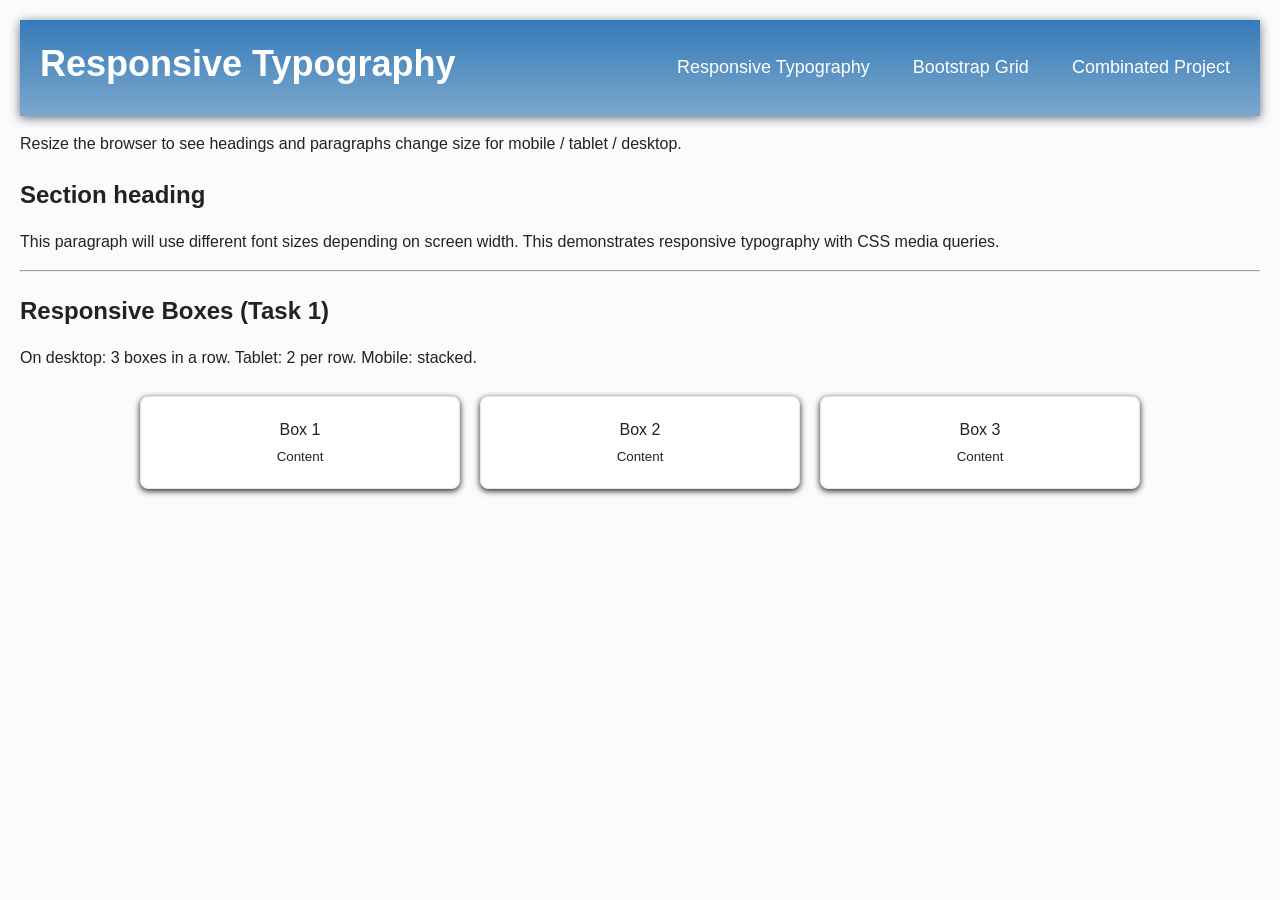
<file: index.html>
<!DOCTYPE html>
<html lang="en">
<head>
  <meta charset="UTF-8">
  <meta name="viewport" content="width=device-width, initial-scale=1.0">
  <title>Assignment4</title>
  <link rel="stylesheet" href="styles.css">
</head>
<body>
  <header class="navbar">
    <div class="typo">Responsive Typography</div>
    <nav class="nav-links">
      <a href="index.html">Responsive Typography</a>
      <a href="2and3/bootstrapgrid.html">Bootstrap Grid</a>
      <a href="4t/portfolio.html">Combinated Project</a>
    </nav>
  </header>

  <p class="lead">Resize the browser to see headings and paragraphs change size for mobile / tablet / desktop.</p>

  <section class="typography-demo">
    <h2>Section heading</h2>
    <p>This paragraph will use different font sizes depending on screen width. This demonstrates responsive typography with CSS media queries.</p>
  </section>

  <hr>

  <section>
    <h2>Responsive Boxes (Task 1)</h2>
    <p>On desktop: 3 boxes in a row. Tablet: 2 per row. Mobile: stacked.</p>

    <div class="boxes">
      <div class="box">Box 1<br><small>Content</small></div>
      <div class="box">Box 2<br><small>Content</small></div>
      <div class="box">Box 3<br><small>Content</small></div>
    </div>
  </section>
</body>
</html>
</file>
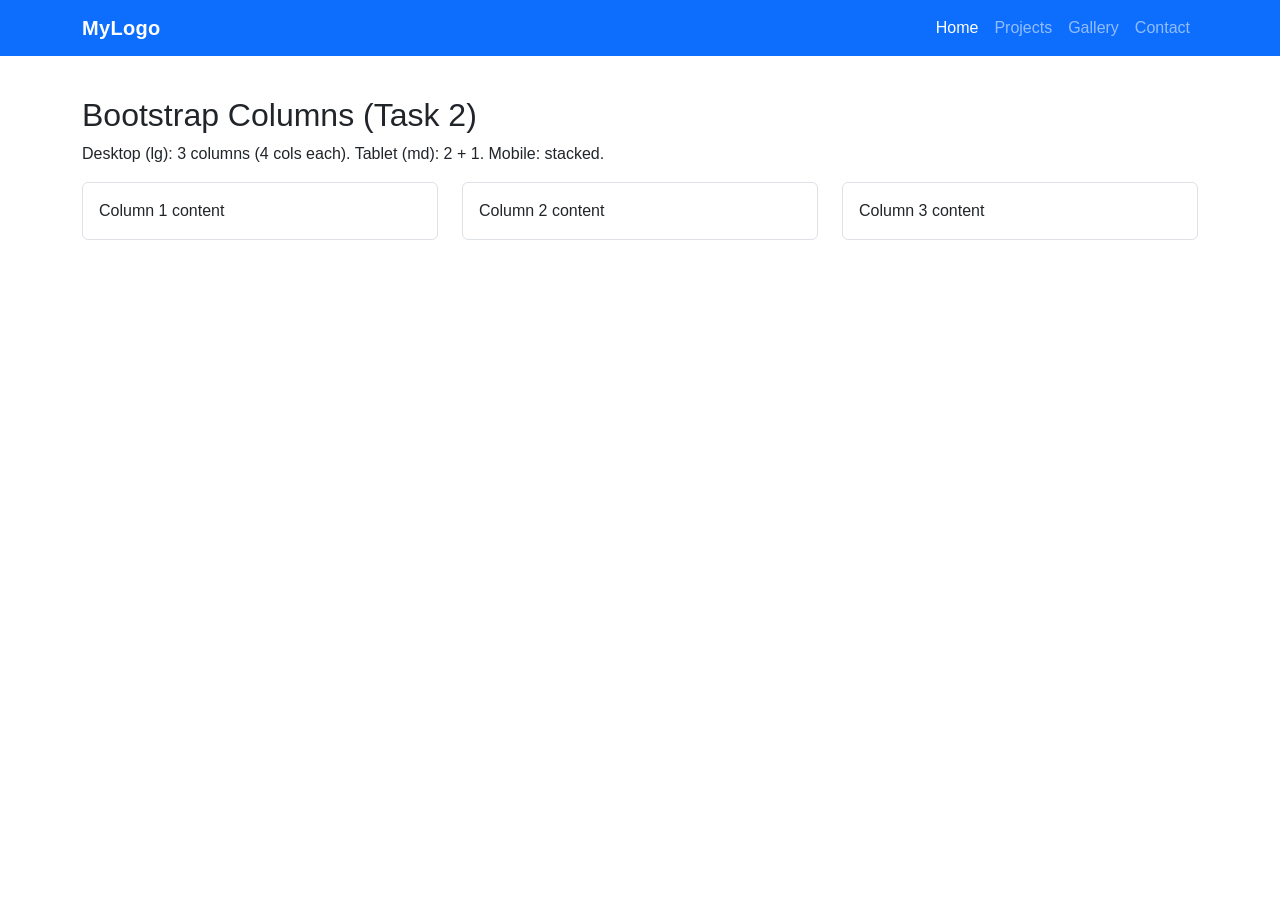
<file: 2and3/bootstrapgrid.html>
<!DOCTYPE html>
<html lang="en">
<head>
  <meta name="viewport" content="width=device-width, initial-scale=1.0">
  <title>Part2 - Bootstrap Grid & Navbar</title>
  <link href="https://cdn.jsdelivr.net/npm/bootstrap@5.0.2/dist/css/bootstrap.min.css" rel="stylesheet" integrity="sha384-EVSTQN3/azprG1Anm3QDgpJLIm9Nao0Yz1ztcQTwFspd3yD65VohhpuuCOmLASjC" crossorigin="anonymous">
  <link rel="stylesheet" href="styles.css">
</head>
<body>

  <!-- Task 3: Bootstrap Navbar -->
  <nav class="navbar navbar-expand-lg navbar-dark bg-primary">
      <!-- "navbar navbar-expand-lg": expands on comp, becomes burger at phone -->
    <div class="container">
      <a class="navbar-brand" href="#">MyLogo</a>
        <!-- Task 3: "navbar-toggler":burger button, menu on phone -->
      <button class="navbar-toggler" type="button" data-bs-toggle="collapse" 
              data-bs-target="#mainNav" aria-controls="mainNav" aria-expanded="false"
              aria-label="Toggle navigation">
        <span class="navbar-toggler-icon"></span>
      </button>

      <div class="collapse navbar-collapse" id="mainNav">
          <!-- "collapse navbar-collapse": menu which opens by pressing burger menu -->
        <ul class="navbar-nav ms-auto">
              <!-- "ms auto": auto correct to the right side -->
          <li class="nav-item"><a class="nav-link active" href="#">Home</a></li>
          <li class="nav-item"><a class="nav-link" href="#">Projects</a></li>
          <li class="nav-item"><a class="nav-link" href="#">Gallery</a></li>
          <li class="nav-item"><a class="nav-link" href="#">Contact</a></li>
        </ul>
      </div>
    </div>
  </nav>

  <main class="container py-4">

    <!-- Task 2: Bootstrap responsive columns -->
    <h2>Bootstrap Columns (Task 2)</h2>
    <p>Desktop (lg): 3 columns (4 cols each). Tablet (md): 2 + 1. Mobile: stacked.</p>

<div class="row">
    <!-- Use col-lg-4 (3 equal on large), col-md-6 (2 per row on md), col-12 (stack on small) -->
<div class="col-12 col-md-6 col-lg-4 mb-3 custom">
    <div class="p-3 border rounded">Column 1 content</div>
    </div>
<div class="col-12 col-md-6 col-lg-4 mb-3 custom">
    <div class="p-3 border rounded">Column 2 content</div>
    </div>
<div class="col-12 col-md-6 col-lg-4 mb-3 custom">
    <div class="p-3 border rounded">Column 3 content</div>
</div>

    </div>

  </main>

  <!-- Bootstrap JS (required for navbar collapse) -->
  <script src="https://cdn.jsdelivr.net/npm/bootstrap@5.0.2/dist/js/bootstrap.bundle.min.js" integrity="sha384-MrcW6ZMFYlzcLA8Nl+NtUVF0sA7MsXsP1UyJoMp4YLEuNSfAP+JcXn/tWtIaxVXM" crossorigin="anonymous"></script>
</body>
</html>
</file>
<file: styles.css>
body{
  font-family: Arial, sans-serif;
  line-height: 1.6;
  background: #fbfbfd;
  color: #222;
  margin: 0;
  padding: 20px;
}

.navbar {
    display: flex;
    justify-content: space-between;
    align-items: center;
    background: linear-gradient(#357ab7, #7ca8ce);
    padding: 15px 20px;
    box-shadow: 0 2px 10px #666f76
}

.typo {
    color: white;
    font-weight: bold;
    font-size: 22px;
    font-size: 22px; margin-bottom: 8px;
}

.nav-links a {
    color: white;
    text-decoration: none;
    margin-left: 18px;
    padding: 6px 10px;
    border-radius: 4px;
}

.nav-links a:hover {
    background: #3f6d96
}



/* Default (mobile-first) typography */
.typo{ font-size: 22px; }
.nav-links {font-size:12px; }
h2 { font-size: 18px; margin-bottom: 8px; }
p  { font-size: 14px; line-height: 1.5; }

/* Task 0 */
/* Mobile: (default) уже задано выше */

/* Tablet */
@media (min-width: 600px) {
  .nav-links{ font-size: 14px; }
  .typo { font-size: 28px; }
  h2 { font-size: 20px; }
  p  { font-size: 15px; }
}

/* Desktop */
@media (min-width: 900px) {
  .nav-links { font-size: 18px; }
  .typo { font-size: 36px; }
  h2 { font-size: 24px; }
  p  { font-size: 16px; }
}

/* Task 1 */
.boxes {
  display: grid;
  grid-template-columns: 1fr; /* мобилка: один бокс в ряд */
  gap: 20px;                  /* расстояние между боксами */
  max-width: 1000px;          /* ограничение ширины на больших экранах */
  margin: 0 auto;             /* центрируем */
  padding: 10px;              /* отступы от краёв экрана */
}

.box {
  background: #fff;
  padding: 20px;
  border-radius: 8px;
  border: 1px solid #e6e6e6;
  box-shadow: 0 2px 6px #222;
  text-align: center;
  transition: transform 0.3s, background 0.5s;
}

.box:hover {
  transform: scale(1.03);
  background: #e6e6e6;
}

/* Планшет */
@media (min-width: 600px) {
  .boxes {
    grid-template-columns: 1fr 1fr; /* два бокса в ряд */
  }
}

/* Десктоп */
@media (min-width: 992px) {
  .boxes {
    grid-template-columns: repeat(3, 1fr); /* три бокса в ряд */
  }
}
</file>
<file: 2and3/styles.css>
body { font-family: Arial, sans-serif; }
h2 { margin-top: 16px; }
.navbar-brand { font-weight: 700; letter-spacing: 0.3px; }

.custom:hover {
  transform: scale(1.05);
}
</file>
